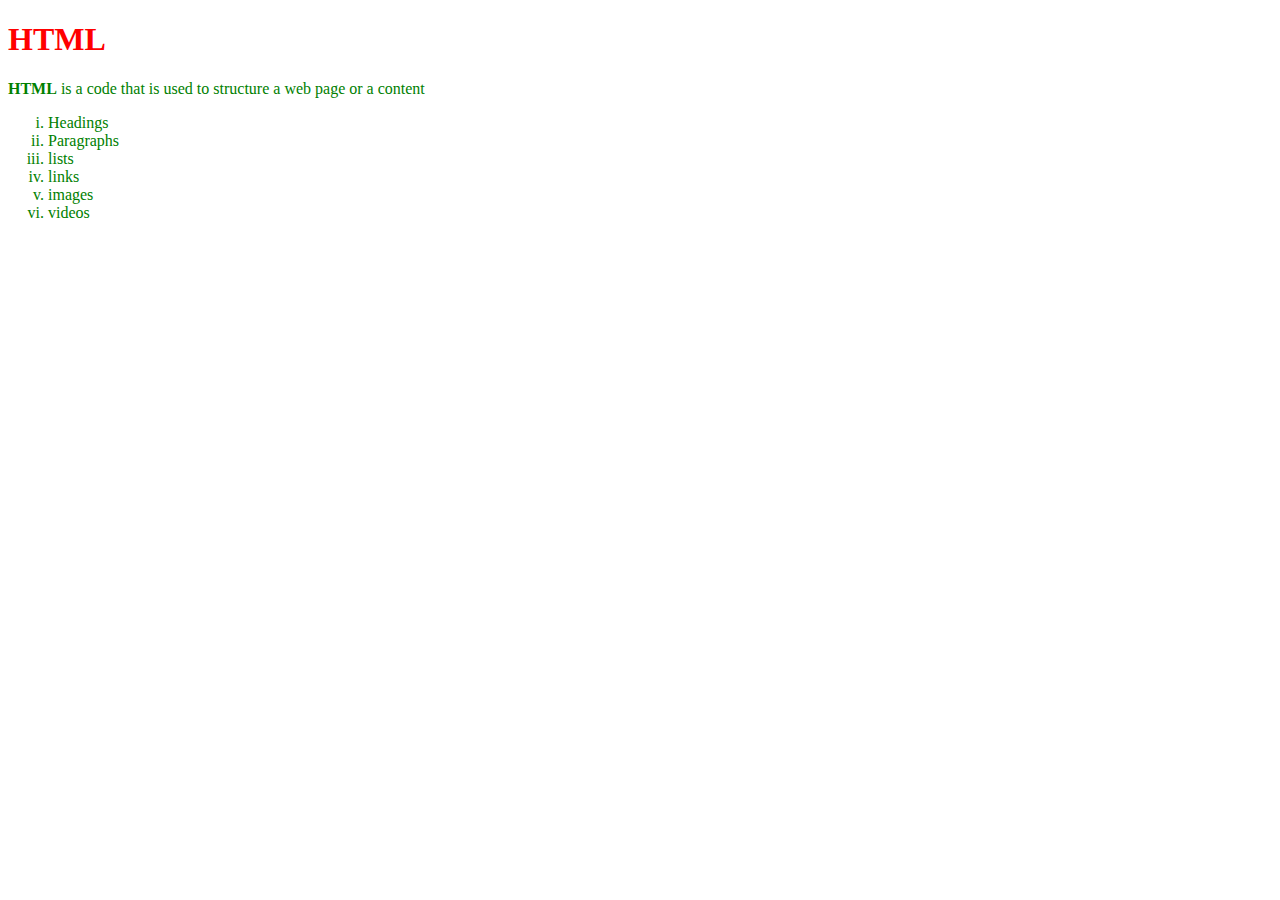
<file: cc-react-training/index.html>
<!DOCTYPE html>
<html>
<head>
	<title> cc-react-training</title>
	<link rel="stylesheet" type="text/css" href="style.css">
</head>
<body>
<h1>HTML</h1>
<p><strong>HTML</strong> is a code that is used to structure a web page or a content</p>
<ol type="i">
	<li>Headings</li>
	<li>Paragraphs</li>
	<li>lists</li>
	<li>links</li>
	<li>images</li>
	<li>videos</li>
</ol>
</body>
</html>
</file>
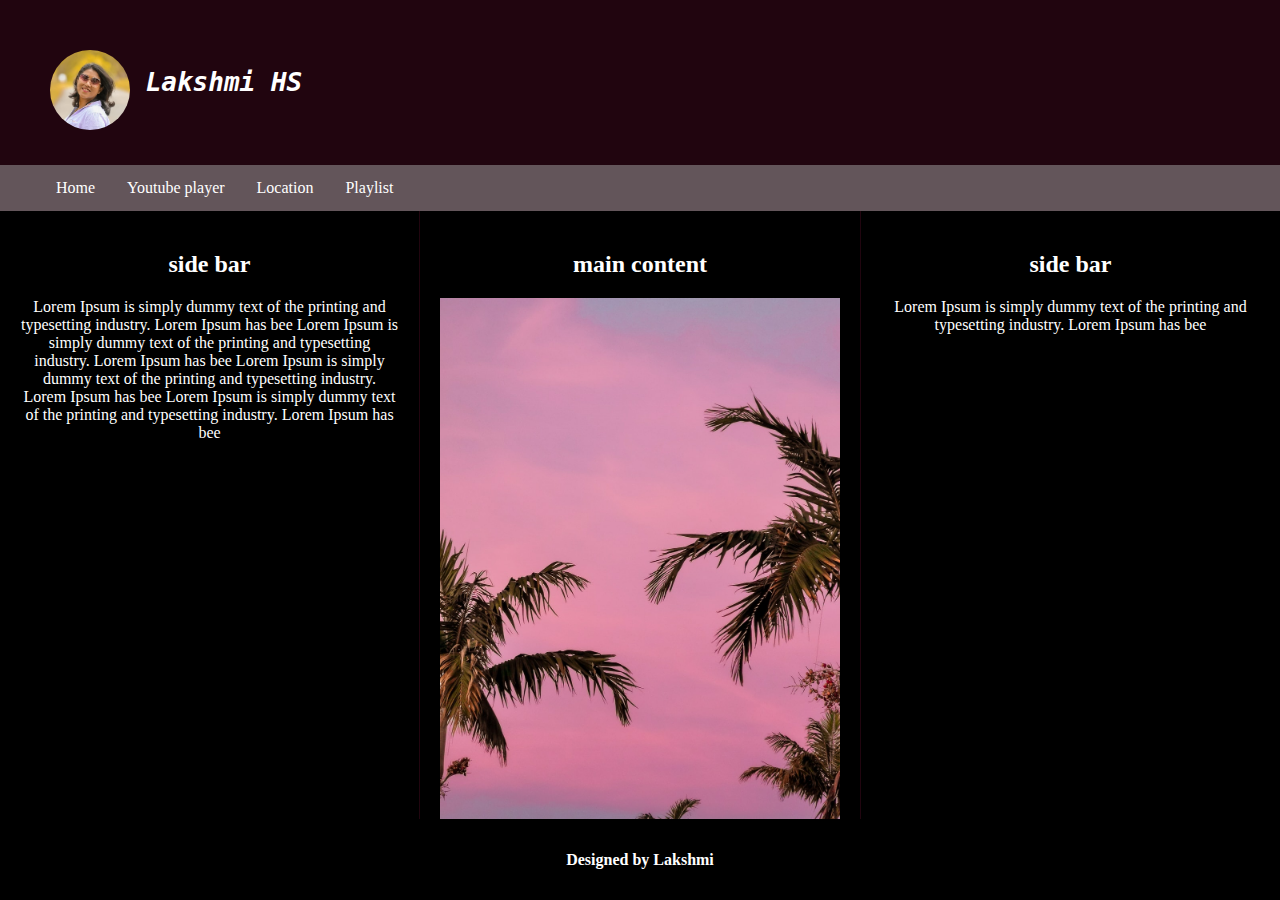
<file: session2/index.html>
<!DOCTYPE html>
<html lang="en">
<head>
	<title>Basic home page</title>
	<meta charset="utf-8">
    <meta name="viewport" content="width=device-width, initial-scale=1">
	<link rel="stylesheet" type="text/css" href="style.css">
</head>
<body>
	<div class="header" style="padding: 50px;">
		<img src="images/photo.jpg" alt="photo"><pre><h1> <i>Lakshmi HS</i></h1></pre>
	</div>

	<div class="navbar">
		<ul>
			<li><a href="index.html">Home</a></li>
			<li><a href="player.html">Youtube player</a></li>
			<li><a href="location.html">Location</a></li>
			<li><a href="playlist.html">Playlist</a></li>
		</ul>
	</div>

	<div class="flex-wrapper">
		<div class="wrapper-left">
			<h2>side bar</h2>
  				Lorem Ipsum is simply dummy text of the printing and typesetting industry. Lorem Ipsum has bee
  				Lorem Ipsum is simply dummy text of the printing and typesetting industry. Lorem Ipsum has bee
  				Lorem Ipsum is simply dummy text of the printing and typesetting industry. Lorem Ipsum has bee
  				Lorem Ipsum is simply dummy text of the printing and typesetting industry. Lorem Ipsum has bee
  		</div>

  		<div class="wrapper-center">
  			<h2>main content</h2>
  				<!--Lorem Ipsum is simply dummy text of the printing and typesetting industry. Lorem Ipsum has bee
  				Lorem Ipsum is simply dummy text of the printing and typesetting industry. Lorem Ipsum has bee
  				Lorem Ipsum is simply dummy text of the printing and typesetting industry. Lorem Ipsum has bee
  				Lorem Ipsum is simply dummy text of the printing and typesetting industry. Lorem Ipsum has bee-->
  				<img src="images/main.jpg" width="400 300" alt="main image">
  		</div>

  		<div class="wrapper-right">
  			<h2>side bar</h2>
  				Lorem Ipsum is simply dummy text of the printing and typesetting industry. Lorem Ipsum has bee
  		</div>
  	</div>

  	<div class="footer">
  		<h4>Designed by Lakshmi</h4>
  	</div>

</head>
</body>
</html>
</file>
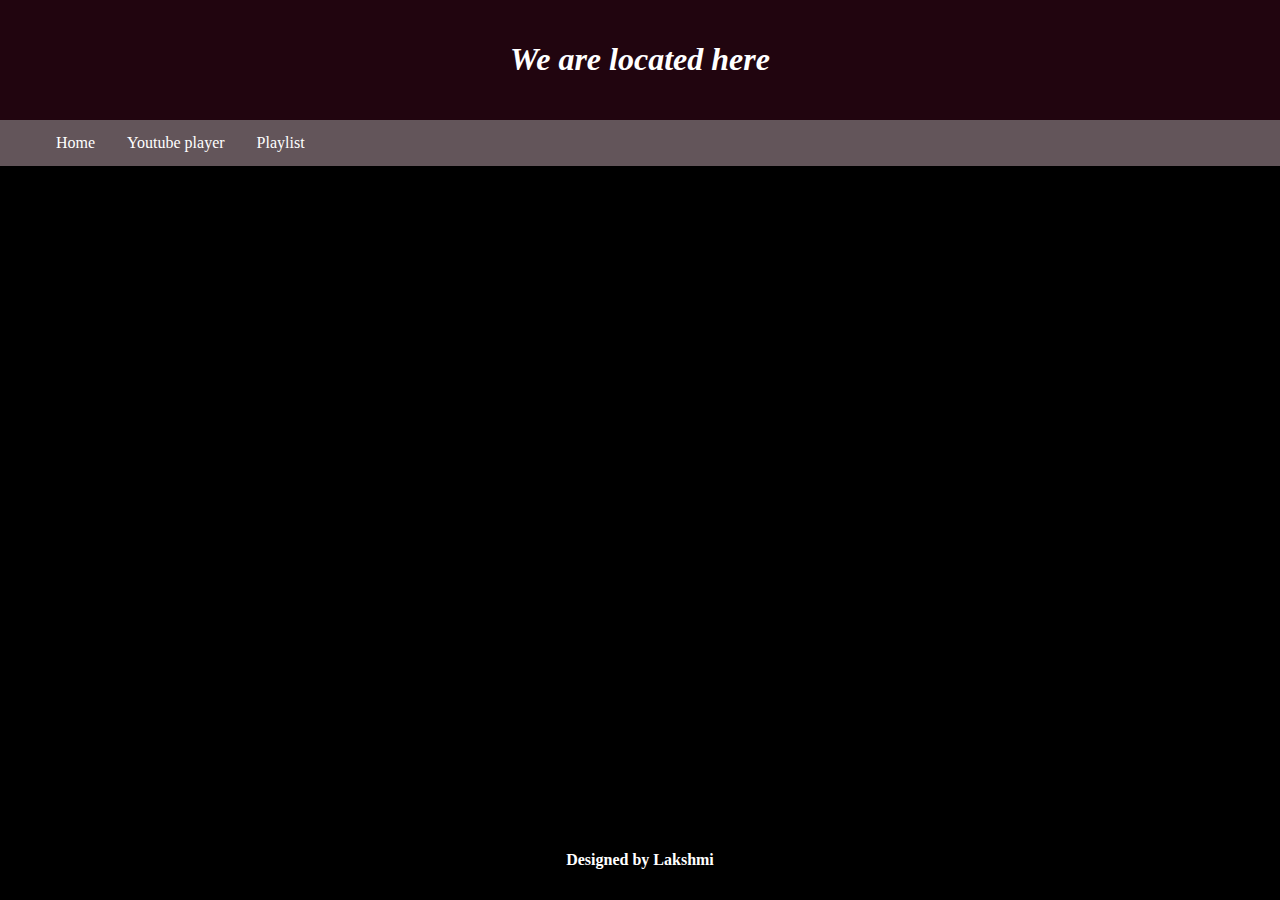
<file: session2/location.html>
<!DOCTYPE html>
<html lang="en">
<head>
	<title>We are located here</title>
	<meta charset="utf-8">
    <meta name="viewport" content="width=device-width, initial-scale=1">
	<link rel="stylesheet" type="text/css" href="style.css">
</head>
<body>
		<div class="header">
			<h1 style="text-align: center;"><i>We are located here</i></h1>
		</div>

		<div class="navbar">
			<ul>
				<li><a href="index.html">Home</a></li>
				<li><a href="player.html">Youtube player</a></li>
				<li><a href="playlist.html">Playlist</a></li>
			</ul>
		</div>
		<div class="mapouter">
			<div class="gmap_canvas">
				<iframe class="gmap_iframe" width="100%" frameborder="0" scrolling="no" marginheight="0" marginwidth="0" src="https://maps.google.com/maps?width=600&amp;height=400&amp;hl=en&amp;q=meenakshi mall&amp;t=&amp;z=14&amp;ie=UTF8&amp;iwloc=B&amp;output=embed"></iframe>
				
			</div>

			<style>.mapouter{position:relative;text-align:right;width:100%;height:400px;}.gmap_canvas {overflow:hidden;background:none!important;width:100%;height:400px;}.gmap_iframe {height:400px!important;}
		    </style>
		</div>

		<div class="footer">
			<h4>Designed by Lakshmi</h4>
		</div>

</body>
</html>
</file>
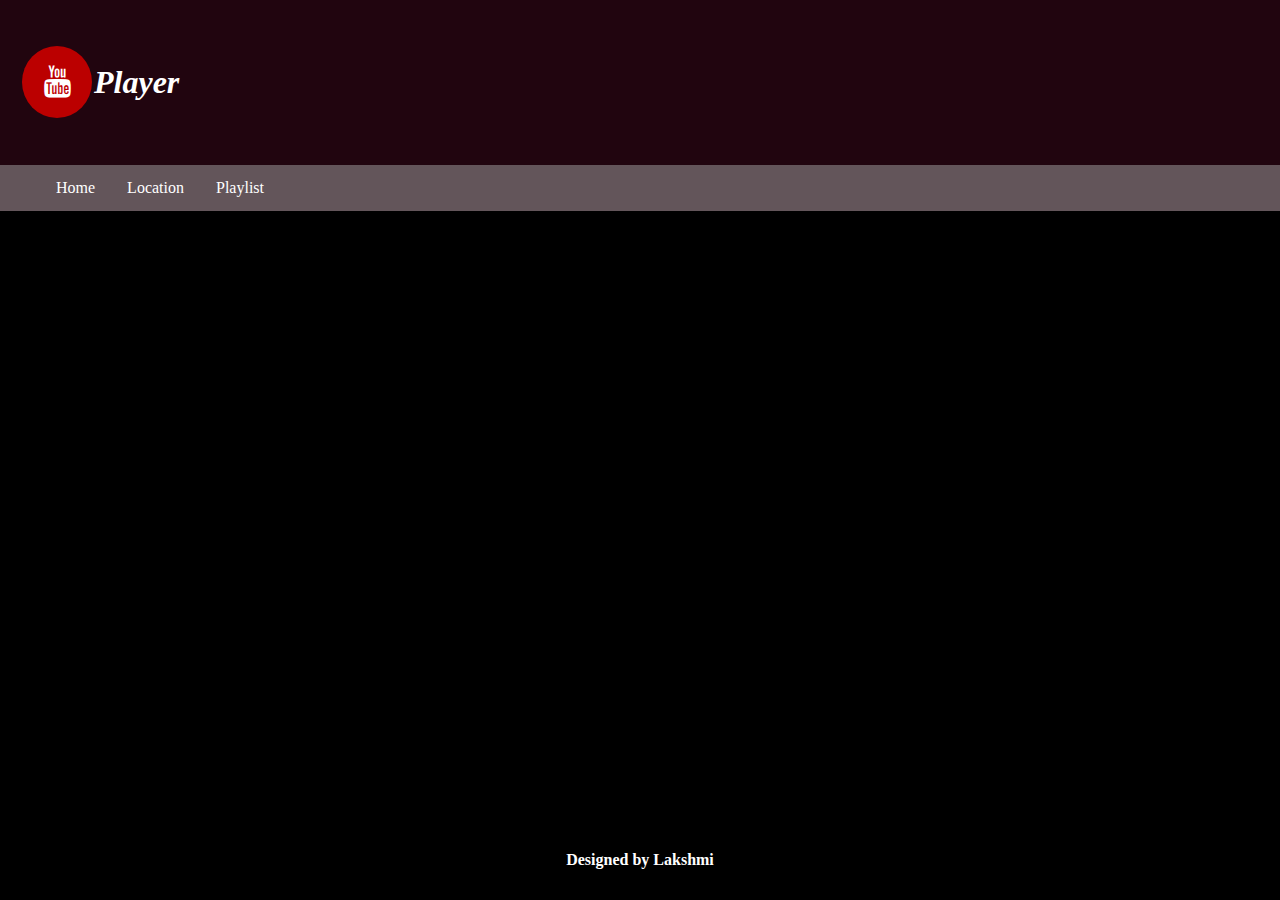
<file: session2/player.html>
<!DOCTYPE html>
<html lang="en">
<head>
	<title>video player</title>
	<meta charset="utf-8">
    <meta name="viewport" content="width=device-width, initial-scale=1">
	<link rel="stylesheet" type="text/css" href="style.css">
	<link rel="stylesheet" href="https://cdnjs.cloudflare.com/ajax/libs/font-awesome/4.7.0/css/font-awesome.min.css">
</head>
<body>
	<div class="container">
		<div class="header">
			<h1><a href="#" class="fa fa-youtube"></a><i>Player</i></h1>
		</div>

		<div class="navbar">
			<ul>
				<li><a href="index.html">Home</a></li>
				<li><a href="location.html">Location</a></li>
				<li><a href="playlist.html">Playlist</a></li>
			</ul>
		</div>

		<div class="iframe">
			<iframe width="800" height="400" src="https://www.youtube.com/embed/oEFEGcsjk1A" title="YouTube video player" frameborder="0" allow="accelerometer; autoplay; clipboard-write; encrypted-media; gyroscope; picture-in-picture" allowfullscreen></iframe>
		</div>


		<div class="footer">
			<h4>Designed by Lakshmi</h4>
		</div>
	</div>
</body>
</html>
</file>
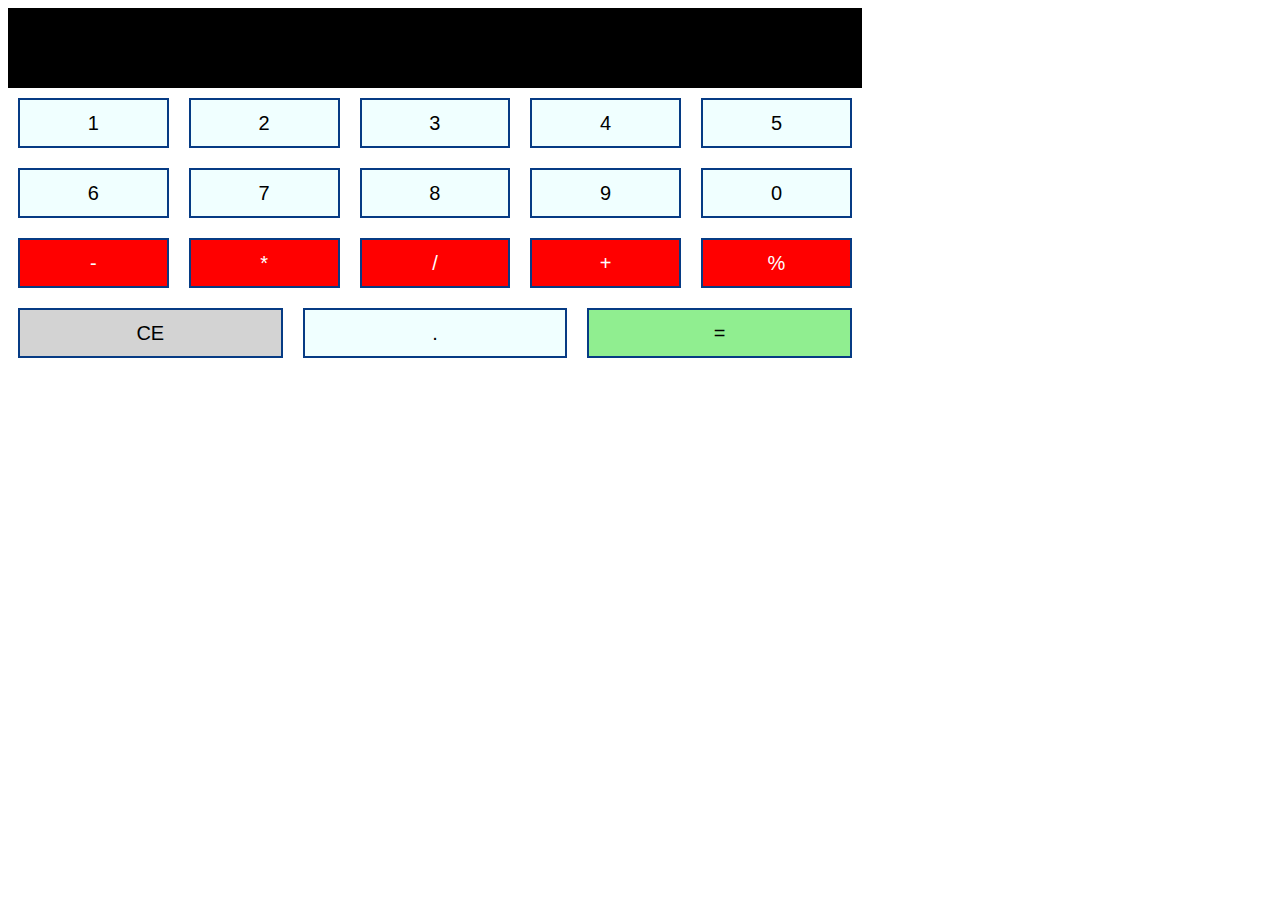
<file: SESSION3/calculator.html>
<!DOCTYPE html>
<html>
<head>
	<title></title>
	<link rel="stylesheet" type="text/css" href="calculator.css">
</head>
<body>
	<div class="container">
        <div class="result"></div>
        <div class="buttons">
            <button class="button number">1</button>
            <button class="button number">2</button>
            <button class="button number">3</button>
            <button class="button number">4</button>
            <button class="button number">5</button>
            <button class="button number">6</button>
            <button class="button number">7</button>
            <button class="button number">8</button>
            <button class="button number">9</button>
            <button class="button number">0</button>
            <button class="button operator">-</button>
            <button class="button operator">*</button>
            <button class="button operator">/</button>
            <button class="button operator" >+</button>
            <button class="button operator percent">%</button>
            <button class="button resetBtn" style="background-color: lightgray;">CE</button>
            <button class="button number dot">.</button>
            <button class="button  operator" style="background-color: lightgreen; color: black;">=</button>
</div>
</div>
<script type="text/javascript" src="calculator.js"></script>
</body>
</html>
</file>
<file: cc-react-training/style.css>
body
{
	color: green;
}
h1
{
	color: red;
}
</file>
<file: session2/style.css>
body
{
	margin:0px;
	padding: 0px;
	background-color: black;
}

.fa {
  padding: 20px;
  font-size: 30px;
  width: 30px;
  text-align: center;
  text-decoration: none;
  margin: 5px 2px;
  border-radius: 50%;
}

.fa:hover {
    opacity: 0.7;
}

.fa-youtube {
  background: #bb0000;
  color: white;
}

.header
{
	background-color:#21050f;
	padding: 20px;
	color: white;
}

.header img
{
	border-radius: 50px;
    width: 80px;
    height: 80px;
    float: left;
}

.navbar ul 
{
  list-style-type: none;
  overflow: hidden;
  background-color:#63555a;
  margin:0px;
}

.navbar li
{
  float: left;
}

.navbar li a 
{
  display: block;
  color: white;
  text-align: center;
  padding: 14px 16px;
  text-decoration: none;
}

.navbar li a:hover
{
  background-color: #111;
}

.footer 
{
	position: fixed;
   left: 0;
   bottom: 0;
   right: 0;
  background-color:black;
  padding: 10px;
  text-align: center;
  color: white;
}

.iframe
{
	display: flex;
    align-items: center;
    justify-content: center;
}

.wrapper-left,h2
{
  color: white;
  text-align: center;
}

.wrapper-center,h2
{
  color: white;
  text-align: center;
}

.wrapper-right,h2
{
  color: white;
  text-align: center;
}

.flex-wrapper
{
    display: inline-flex;
    flex-wrap: nowrap;
    align-content: stretch;
    justify-content: space-around;
    flex-direction: row;
    padding-bottom: 40px;
}

.wrapper-left 
{
  background-color: black;
  flex: 30%;
  border-right: solid 1px #21050f;
  padding: 20px;
}

.wrapper-right 
{
  background-color: black;
  padding: 20px;
  flex: 30%;
}

.wrapper-center 
{
  background-color: black;
  padding: 20px;
  flex: 30%;
  border-right: solid 1px #21050f;
}


@media (max-width: 800px)
 {
  .wrapper-right, .wrapper-left,.wrapper-center 
  {
    flex: 100%;
    align-items: center;
    justify-content: center;
  }
  
  .flex-wrapper
  {
    display: inline-grid;
    float: left;

  }
}
</file>
<file: SESSION3/calculator.css>
body
{
    display:flex;
}
button
{
    margin: 10px;
    background-color: azure;
    border: 2px solid #063b84;
    height: 50px;
}

.button 
{
    display: flex;
    flex:15%;
    justify-content: center;
    align-items: center;
    font-size: 20px
}

.buttons,.result
{
    display: flex;
    flex-wrap: wrap;
    
}

.result
{
    height: 80px;
    align-items: center;
    font-size: 50px;
    background: black;
    color: white;
    display: flex;
    flex:15%;
}
.button+.operator
{
    background-color: red;
    color:white;
}
</file>
